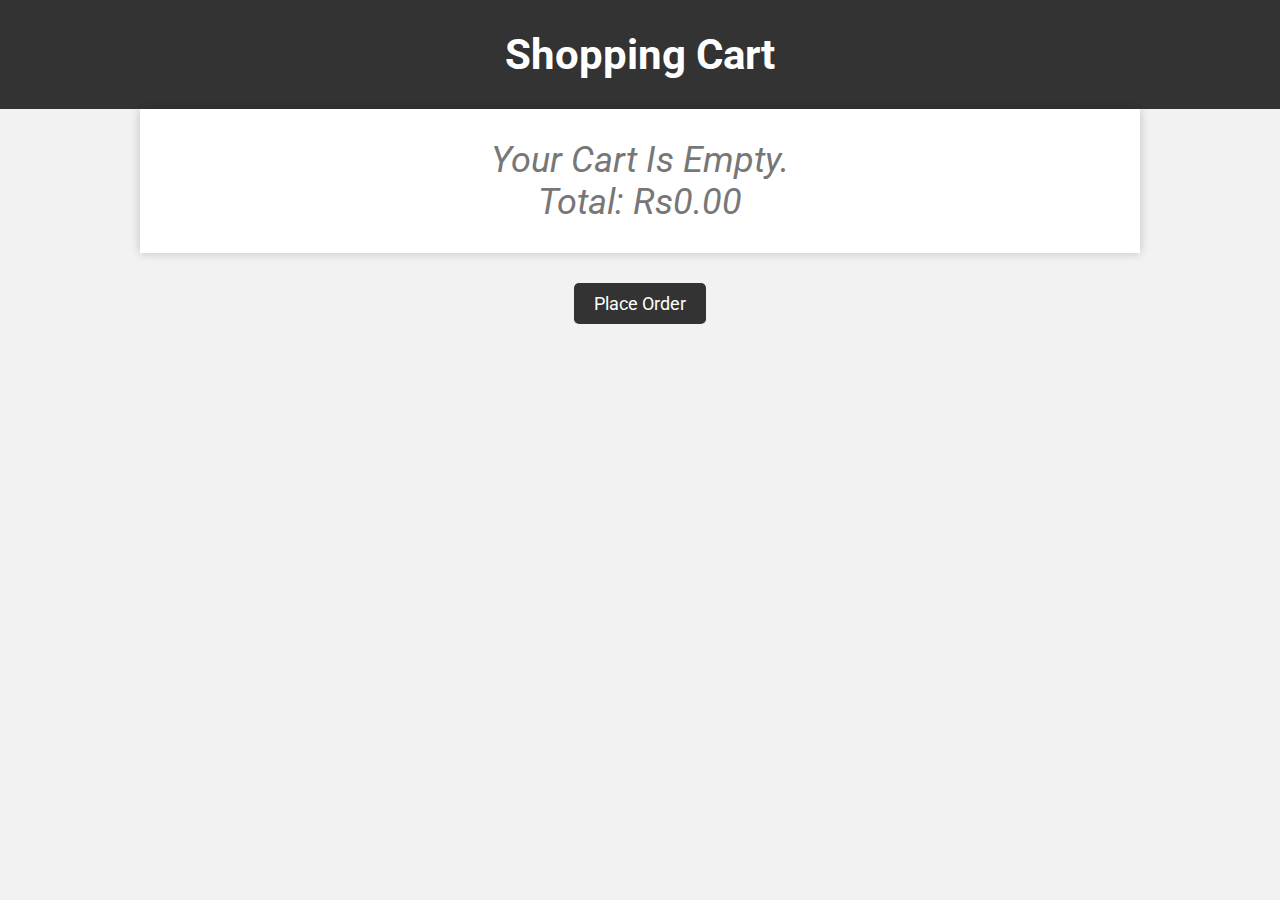
<file: public/cart.html>
<!DOCTYPE html>
<html lang="en">
<head>
    <meta charset="UTF-8">
    <meta name="viewport" content="width=device-width, initial-scale=1.0">
    <link rel="stylesheet" href="styles.css">
    <title>Cart</title>
    <!-- Add your CSS styling for the cart page here -->
</head>
<body>
    <h1>Shopping Cart</h1>
    <div class="cart-products">
        <!-- Cart products will be displayed here -->
    </div>
    <div class="cart-total">
        <div class="place-order-button">
        <button class="btn place-order">Place Order</button>
    </div>

    <script src="cart.js"></script>
</body>
</html>
</file>
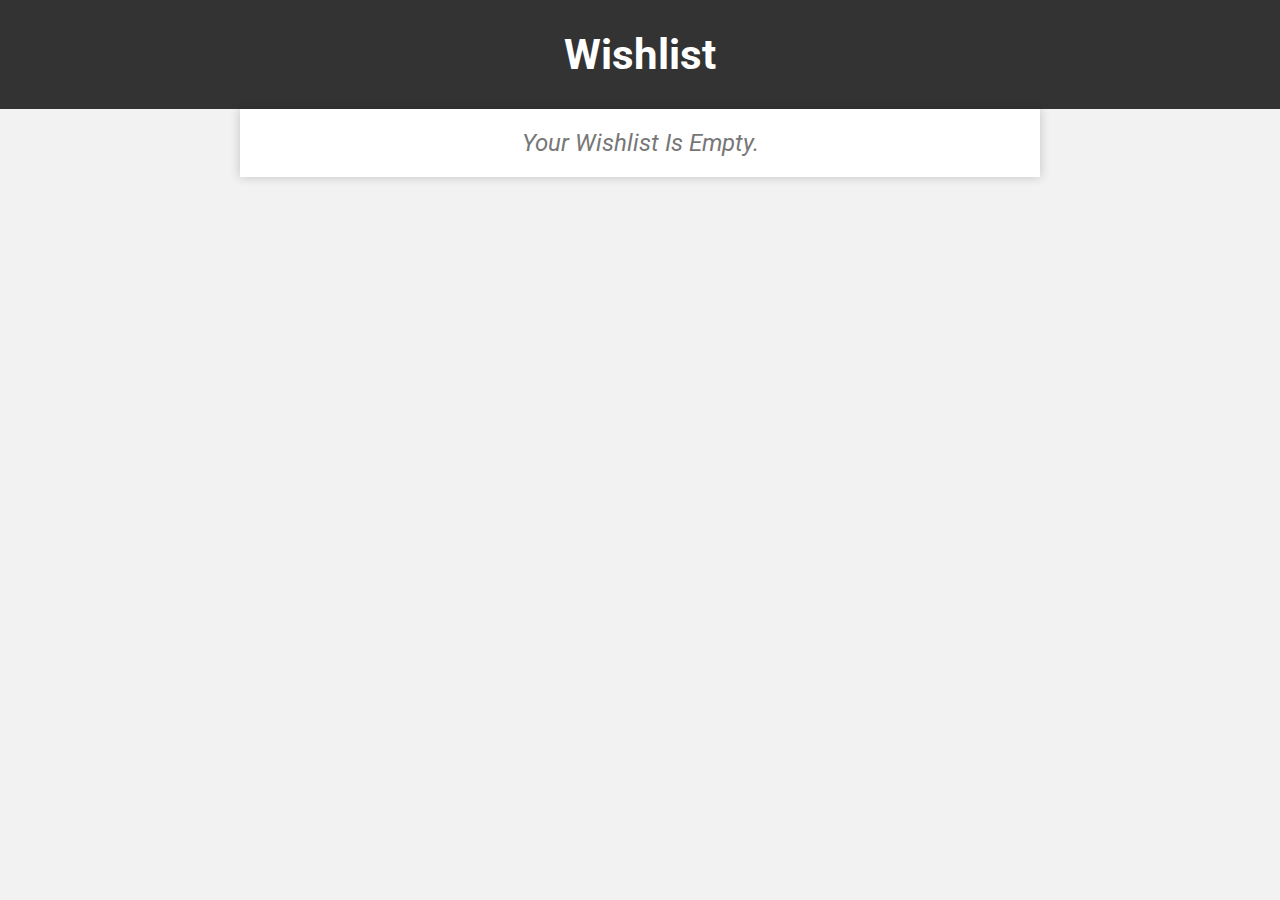
<file: public/wishlist.html>
<!DOCTYPE html>
<html lang="en">
<head>
    <meta charset="UTF-8">
    <meta name="viewport" content="width=device-width, initial-scale=1.0">
    <link rel="stylesheet" href="styles.css">
    <title>Wishlist</title>
    <!-- Add your CSS styling for the wishlist page here -->
</head>
<body>
    <h1>Wishlist</h1>
    <div class="liked-products">
        <!-- Liked products will be displayed here -->


        
    </div>

    <script src="wishlist.js"></script>
</body>
</html>
</file>
<file: public/styles.css>
@import url('https://fonts.googleapis.com/css2?family=Roboto:wght@100;300;400;500;700&display=swap');

:root{
    --green:rgb(124, 183, 122) !important;

}
*{
    font-family: 'Roboto', sans-serif;
    margin:0; padding:0;
    box-sizing: border-box;
    text-transform: capitalize;
    outline: none;border: none;
    text-decoration: none;
    transition: all .2s linear;
}
*::selection{
    background:var(--green);
    color:#fff;

}
html{
    font-size: 62.5%;
    overflow-x: hidden;
    scroll-behavior: smooth;
    scroll-padding-top: 7rem;
}
section{
  padding:1.5rem 9%;
}
.heading{
    font-size: 3rem;
    color:#eee6e6;
    padding-left: 1rem;
    border-left: .4rem solid var(--green);
    margin-top: 1rem;
    margin-bottom: 3rem;
}
.btn{
    display:inline-block;
    margin-top: 1rem;
    padding: .8rem 3rem;
    background: var(--green);
    color: #fff;
    font-size: 1.7rem;
    cursor: pointer;
}
.btn:hover{
    background: #333;
}
.header-1,
.header-2,
.header-3{
    display: flex;
    align-items: center;
    justify-content: space-between;
    padding:2rem 9%;
    background:url(images/head.jpg);
}
.header-1{
    border-bottom:.1rem solid rgba(255,255, 255, .2);
}
.header-3{
    background: #fff;
    box-shadow: 0 .5rem 1rem rgba(0,0,0,.1);
    position: relative;
    z-index:10000;
}
.header-1 span{
    font-weight: lighter;
    color: #fff;
    font-size: 1.7rem;
}
.header-1 a{
    font-weight:0 .7rem;
    color: #fff;
    font-size: 2rem;
}
.header-1 a:hover{
    color:yellow;
}
.header-2 .logo{
    font-weight: bolder;
    font-size: 3rem;
    color:#fff;
}
.header-2 .logo i{
   color:yellow;
}
.header-2 .search-bar-container{
    display:flex;
    align-items: center;
    width: 50rem;
    padding:1.5rem;
    background: rgba(255,255,255,.2);
    border-radius: .5rem;
}
.header-2 .search-bar-container #search-bar{
    width:100%;
    background: none;
    text-transform: none;
    color:#fff;
    font-size: 1.7rem;
}
.header-2 .search-bar-container #search-bar::placeholder{
    text-transform: capitalize;
    color: #ddd;
}
.header-2 .search-bar-container label{
    color:#fff;
    cursor: pointer;
    font-size: 2rem;
    padding:0.5rem;
}
.header-2 .search-bar-container label:hover{
    color:yellow;
}
.header-3 .navbar a{
    color:#666;
    font-size: 2rem;
    margin-right: 2rem;
}
.header-3 .icons a{
    color:#666;
    font-size: 2.5rem;
    margin-left: 2rem;
}
.header-3 a:hover{
      color:var(--green);
}
#menu-bar{
    font-size: 3rem;
    color: #666;
    border:.1rem solid #666;
    border-radius: .5rem;
    padding: .5rem 1.5rem;
    cursor: pointer; 
    display: none;
}
.header-3.active{
    position: fixed;
    top:0;left:0;right:0;
}

.home{
    padding-top:0;

}

.home .home-slider{
    box-shadow:0 .5rem 1rem rgba(0,0,0,.1);
    border:.1rem solid rgba(0,0,0,.3);
    border-top: 0;
}

.home .home-slider .box{
    background-size: cover !important;
    background-repeat: no-repeat;
    background-position: center !important;
    min-height: 55rem;
    position: relative;

}

.home .home-slider .box .content{
    position: absolute;
    top:50%;left:5%;
    transform: translateY(-50%);
    max-width: 50rem;
}

.home .home-slider .box .content span{
    font-size: 3rem;
    color:#444;
}
.home .home-slider .box .content h3{
    font-size: 6rem;
    color:#333;
    padding: .5rem 0;
}
.banner-container{
    display: flex;
    flex-wrap: wrap;
    gap: 1.5rem;
}
.banner-container .banner{
    flex:1 1 40rem;
    height:50rem;
    border:.1rem solid rgba(0,0,0,.3);
    box-shadow: 0 .5rem 1rem rgba(0,0,0,.1);
    overflow: hidden;
    position: relative;
}
.banner-container .banner .content{
    position: absolute;
    top:50%; left:4%;
    transform: translateY(-50%);
}
.banner-container .banner img{
    height: 100%;
    width:100%;
    object-fit: cover;
}
.banner-container .banner .content span{
    color:#666;
    font-size: 1.7rem;
}
.banner-container .banner .content h3{
    color:#333;
    font-size: 3rem;
}
.banner-container .banner:hover img{
    transform: scale(1.2);
}
.category .box-container{
    display: flex;
    flex-wrap: wrap;
    gap:1.5rem;
}
.category .box-container .box{
    position: relative;
    flex:1 1 40rem;
    height: 35rem;
    overflow: hidden;
    border: .1rem solid rgba(0,0,0,.3);
    box-shadow: 0 .5rem 1rem rgba(0,0,0,.1);
} 
.category .box-container .box img{
    height: 100%;
    width:100%;
    object-fit: cover;
}
.category .box-container .box .content{
    position: absolute;
    bottom: -5.5rem;
    background: #fff;
    border-top: .1rem solid rgba(0,0,0,.3);
    text-align: center;
    padding: .5rem 0;
    width:100%;
}
.category .box-container .box:hover .content{
    bottom: 0;
}
.category .box-container .box .content h3{
    color:#333;
    font-size: 2.5rem;
    padding: .5rem 0;
}
.category .box-container .box .content .btn{
    margin-bottom: 1.3rem;
}
.product .box-container{
    display: flex;
    flex-wrap: wrap;
    gap: 2rem;
}

.product .box-container .box{
    flex:1 1 20rem;
    border:.1rem solid rgba(0,0,0,.3);
    box-shadow: 0 .5rem 1rem rgba(0,0,0,.1);
    text-align: center;
    position: relative;
    overflow: hidden;
}
.product .box-container .box img{
    height: 30rem;
    width: 100%;
    border-bottom: .1rem solid rgba(0,0,0,.3);
    object-fit: cover;
}
.product .box-container .box .discount{
    position:absolute;
    top:1rem;left:1rem;
    background: rgba(0,255,0,.1);
    color:var(--green);
    font-size: 2rem;
    padding: .5rem 1rem;
}
.product .box-container .box .icons{
    position: absolute;
    top:1rem;right:-8rem;
    display:flex;
    flex-flow: column;
    background: #fff;
    border-radius: 5rem;
    padding: .5rem;
    box-shadow: 0 .5rem 1rem rgba(0,0,0,.1);
}
.product .box-container .box:hover .icons{
    right:1rem;
}
.product .box-container .box .icons a{
    height: 4rem;
    width: 4rem;
    line-height: 4rem;
    font-size: 1.5rem;
    color: #333;
    border-radius: 5rem;
    margin: .1rem;
}
.product .box-container .box .icons a:hover{
    color: #fff;
    background: var(--green);
}
.product .box-container .box h3{
    color:#333;
    font-size: 2.5rem;
    padding: 1rem 0;
}
.product .box-container .box .box .price{
    font-weight: bolder;
    color: var(--green);
    font-size: 2rem;
}
.product .box-container .box .price span{
    font-weight: line-through;
    color:#999;
    font-size: 1.5rem;
}
.product .box-container .box .btn{
    display: block;
    margin: 2rem;
}
.seeds .box-container{
    display: flex;
    flex-wrap: wrap;
    gap: 2rem;
}

.seeds .box-container .box{
    flex:1 1 40rem;
    border:.1rem solid rgba(0,0,0,.3);
    box-shadow: 0 .5rem 1rem rgba(0,0,0,.1);
    text-align: center;
    position: relative;
    overflow: hidden;
}
.seeds .box-container .box img{
    height: 30rem;
    width: 100%;
    border-bottom: .1rem solid rgba(0,0,0,.3);
    object-fit: cover;
}
.seeds .box-container .box .discount{
    position:absolute;
    top:1rem;left:1rem;
    background: rgba(0,255,0,.1);
    color:var(--green);
    font-size: 2rem;
    padding: .5rem 1rem;
}
.seeds .box-container .box .icons{
    position: absolute;
    top:1rem;right:-8rem;
    display:flex;
    flex-flow: column;
    background: #fff;
    border-radius: 5rem;
    padding: .5rem;
    box-shadow: 0 .5rem 1rem rgba(0,0,0,.1);
}
.seeds .box-container .box:hover .icons{
    right:1rem;
}
.seeds .box-container .box .icons a{
    height: 4rem;
    width: 4rem;
    line-height: 4rem;
    font-size: 1.5rem;
    color: #333;
    border-radius: 5rem;
    margin: .1rem;
}
.seeds .box-container .box .icons a:hover{
    color: #fff;
    background: var(--green);
}
.seeds .box-container .box h3{
    color:#333;
    font-size: 2.5rem;
    padding: 1rem 0;
}
.seeds .box-container .box .box .price{
    font-weight: bolder;
    color: var(--green);
    font-size: 2rem;
}
.seeds .box-container .box .price span{
    font-weight: line-through;
    color:#999;
    font-size: 1.5rem;
}
.seeds .box-container .box .btn{
    display: block;
    margin: 2rem;
}

.container{
    width: 100%;
    height: 100vh;
    background-color: rgb(162, 215, 165);
    background-position: center;
    background-size: cover;
    position: relative;
}
/* logincss */
/* box backgoround */
.form-box{
    width:90%;
    max-width: 450px;
    position: absolute;
    top:50%;
    left:50%;
    transform: translate(-50%,-50%);
    background:#121212; 
    padding:50px 60px 70px;
    text-align: center;
}
.form-box h1{
    font-size: 30px;
    margin-bottom: 60px;
    color:#60c27a;
    position: relative;
}
.form-box h1::after{
    content: '';
    width: 30px;
    height: 4px;
    border-radius: 3px;
    background: #60c27a;
    position: absolute;
    bottom: -12px;
    left: 50%;
    transform: translateX(-50%);
}
.input-field{
    background: #eaeaea;
    margin: 15px 0; 
    border-radius: 3px;
    display: flex;
    align-items: center;
    max-height: 65px;
    transition: max-height 0.5s;
    overflow: hidden;
}
input{
    width: 100%;
    background: transparent;
    border: 0;
    outline: 0;
    padding: 18px 15px;
}
.input-field i{
    margin-left: 15px;
    color: #999;
}
form p{
    text-align: left;
    font-size: 13px;
}
form p a{
    text-decoration:none;
    color:#70bb8a;
}
.btn-field{
    width:100%;
    display: flex;
    justify-content: space-between;
}
.btn-field button{
    flex-basis: 48%;
    background: #90d3a4;
    color:#151515;
    height:40px;
    border-radius: 20px;
    border: 0;
    outline: 0;
    cursor: pointer;
    transition: background 1s;
}
.input-group{
    height: 280px;
}
.btn-field button.disable{
    background: #eaeaea;
     
}
/* login css ends */

/* Reset some default browser styles */
body {
    margin: 0;
    padding: 0;
    font-family: Arial, Helvetica, sans-serif;
    background-color: #f2f2f2;
    font-size: 18px; /* Larger base font size */
}

/* Style the header */
h1 {
    text-align: center;
    padding: 20px;
    background-color: #333;
    color: #fff;
    font-size: 36px; /* Larger font size for the heading */
}

/* Style the wishlist container */
.liked-products {
    max-width: 800px;
    margin: 0 auto;
    padding: 20px;
    background-color: #fff;
    box-shadow: 0 0 10px rgba(0, 0, 0, 0.2);
}

/* Style the wishlist items */
.liked-products ul {
    list-style: none;
    padding: 0;
}

.liked-products li {
    display: flex;
    align-items: center;
    margin-bottom: 20px; /* Increased margin for spacing between items */
}

.liked-products img {
    max-width: 200px; /* Larger image size */
    max-height: 200px; /* Larger image size */
    margin-right: 30px; /* Increased margin */
}

.liked-products span {
    font-weight: bold;
    flex-grow: 1;
    font-size: 24px; /* Larger font size for product names */
}

/* Style the "Your wishlist is empty" message */
.liked-products p {
    text-align: center;
    color: #777;
    font-style: italic;
    font-size: 24px; /* Larger font size for the message */
}

/* Style the "Back to Shopping" button */
.back-to-shopping {
    text-align: center;
    margin-top: 30px; /* Increased margin */
}

.back-to-shopping a {
    text-decoration: none;
    background-color: #333;
    color: #fff;
    padding: 15px 30px; /* Increased padding for the button */
    border-radius: 5px;
    transition: background-color 0.3s ease;
    font-size: 24px; /* Larger font size for the button text */
}

.back-to-shopping a:hover {
    background-color: #555;
}


/* Add your CSS styling for the cart page here */

/* Style the cart container */
h1 {
    text-align: center;
    padding: 30px; /* Increased padding */
    background-color: #333;
    color: #fff;
    font-size: 42px; /* Larger font size */
  }
  
  /* Style the cart products */
  .cart-products {
    max-width: 1000px; /* Increased max-width */
    margin: 0 auto;
    padding: 30px; /* Increased padding */
    background-color: #fff;
    box-shadow: 0 0 10px rgba(0, 0, 0, 0.2);
  }
  
  /* Style the cart item list */
  .cart-products ul {
    list-style: none;
    padding: 0;
  }
  
  .cart-products li {
    display: flex;
    align-items: center;
    margin-bottom: 30px; /* Increased margin */
  }
  
  /* Style the cart item images */
  .cart-products img {
    max-width: 150px; /* Increased image width */
    max-height: 150px; /* Increased image height */
    margin-right: 30px; /* Increased margin */
  }
  
  /* Style the cart item details (name, price, quantity) */
  .cart-products span {
    font-weight: bold;
    flex-grow: 1;
    font-size: 28px; /* Larger font size */
  }
  
  /* Style the "Your cart is empty" message */
  .cart-products p {
    text-align: center;
    color: #777;
    font-style: italic;
    font-size: 36px; /* Larger font size for the message */
  }
/* place order button   */
/* Center-align the "Place Order" button */
.place-order-button {
    text-align: center;
    margin-top: 20px; /* Adjust the margin as needed */
}

.place-order-button button {
    padding: 10px 20px;
    background-color: #333; /* Adjust the background color */
    color: #fff; /* Adjust the text color */
    border: none;
    border-radius: 5px;
    font-size: 18px;
    cursor: pointer;
}

.place-order-button button:hover {
    background-color: #555; /* Adjust the background color on hover */
}
</file>
